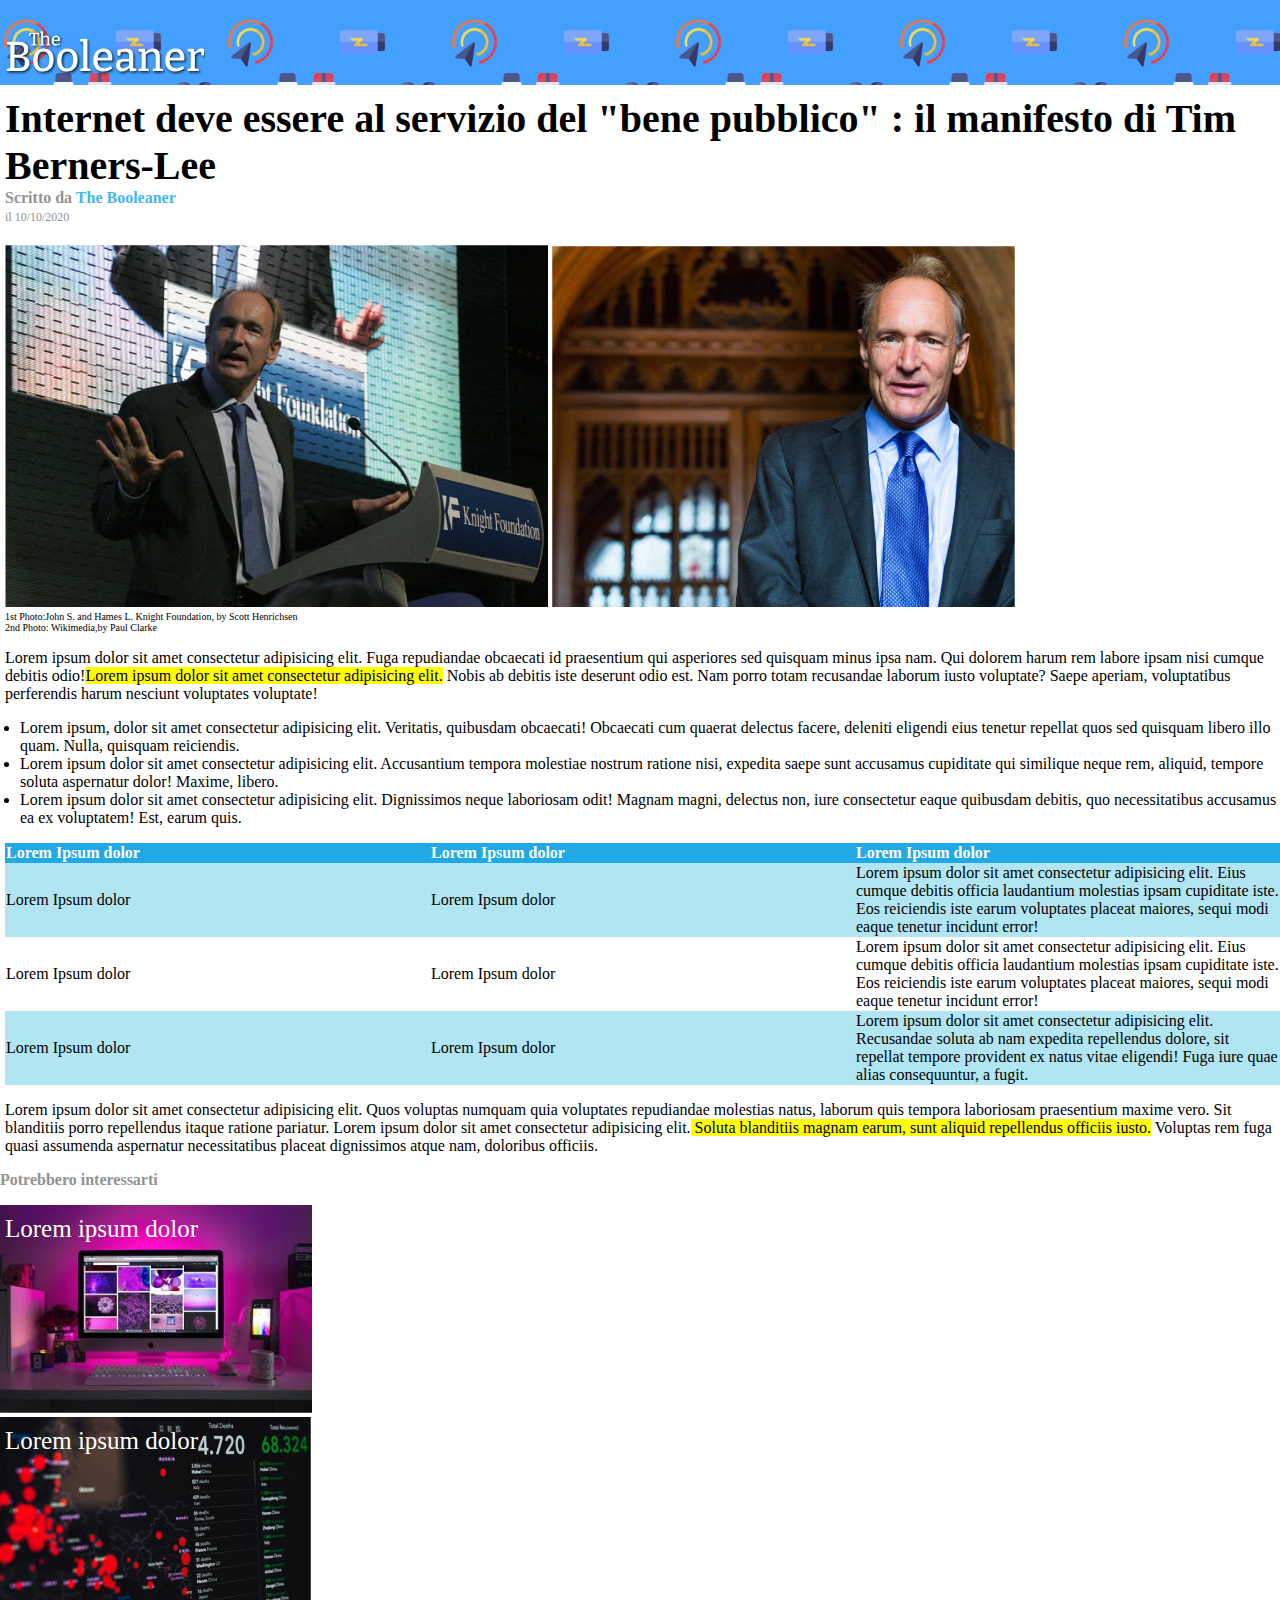
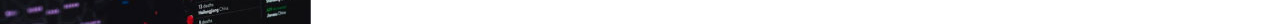
<file: index.html>
<!DOCTYPE html>
<html lang="en">
<head>
    <meta charset="UTF-8">
    <meta http-equiv="X-UA-Compatible" content="IE=edge">
    <meta name="viewport" content="width=device-width, initial-scale=1.0">
    <title>The Booleaner</title>
    <link rel="stylesheet" href="css/style.css">
</head>
<body>
    <header>
        <img src="img/logo.svg" alt="The Booleaner" />

    </header>
    
    <main>
        <h1>Internet deve essere al servizio del "bene pubblico" : il manifesto di Tim Berners-Lee</h1>
        <p id="from">
            <strong>Scritto da <a href="#"> The Booleaner</a></strong><br />
            <span id="date">il 10/10/2020</span>
        </p>

        <img src="img/tim-1.jpg" alt="Knight Foundation">
        <img src="img/tim-2.jpg" alt="Knight Foundation">

        <p class="description">1st Photo:John S. and Hames L. Knight Foundation, by Scott Henrichsen <br />2nd Photo: Wikimedia,by Paul Clarke</p>
        
        <p>Lorem ipsum dolor sit amet consectetur adipisicing elit. Fuga repudiandae obcaecati id praesentium qui asperiores sed quisquam minus ipsa nam. Qui dolorem harum rem labore ipsam nisi cumque debitis odio!<mark>Lorem ipsum dolor sit amet consectetur adipisicing elit.</mark> Nobis ab debitis iste deserunt odio est. Nam porro totam recusandae laborum iusto voluptate? Saepe aperiam, voluptatibus perferendis harum nesciunt voluptates voluptate!</p>
        
        <ul>
            <li>Lorem ipsum, dolor sit amet consectetur adipisicing elit. Veritatis, quibusdam obcaecati! Obcaecati cum quaerat delectus facere, deleniti eligendi eius tenetur repellat quos sed quisquam libero illo quam. Nulla, quisquam reiciendis.</li>
            <li>Lorem ipsum dolor sit amet consectetur adipisicing elit. Accusantium tempora molestiae nostrum ratione nisi, expedita saepe sunt accusamus cupiditate qui similique neque rem, aliquid, tempore soluta aspernatur dolor! Maxime, libero.</li>
            <li>Lorem ipsum dolor sit amet consectetur adipisicing elit. Dignissimos neque laboriosam odit! Magnam magni, delectus non, iure consectetur eaque quibusdam debitis, quo necessitatibus accusamus ea ex voluptatem! Est, earum quis.</li>
        </ul>

        <table>
            <thead>
                <tr>
                    <th>Lorem Ipsum dolor</th>
                    <th>Lorem Ipsum dolor</th>
                    <th>Lorem Ipsum dolor</th>
                </tr>
            </thead>
            <tbody>
                <tr>
                    <td>Lorem Ipsum dolor</td>
                    <td>Lorem Ipsum dolor</td>
                    <td>Lorem ipsum dolor sit amet consectetur adipisicing elit. Eius cumque debitis officia laudantium molestias ipsam cupiditate iste. Eos reiciendis iste earum voluptates placeat maiores, sequi modi eaque tenetur incidunt error!</td>
                </tr>
                <tr>
                    <td>Lorem Ipsum dolor</td>
                    <td>Lorem Ipsum dolor</td>
                    <td>Lorem ipsum dolor sit amet consectetur adipisicing elit. Eius cumque debitis officia laudantium molestias ipsam cupiditate iste. Eos reiciendis iste earum voluptates placeat maiores, sequi modi eaque tenetur incidunt error!</td>
                </tr>
                <tr>
                    <td>Lorem Ipsum dolor</td>
                    <td>Lorem Ipsum dolor</td>
                    <td>Lorem ipsum dolor sit amet consectetur adipisicing elit. Recusandae soluta ab nam expedita repellendus dolore, sit repellat tempore provident ex natus vitae eligendi! Fuga iure quae alias consequuntur, a fugit.</td>
                </tr>
                
            </tbody>
        </table>

        <p>Lorem ipsum dolor sit amet consectetur adipisicing elit. Quos voluptas numquam quia voluptates repudiandae molestias natus, laborum quis tempora laboriosam praesentium maxime vero. Sit blanditiis porro repellendus itaque ratione pariatur. Lorem ipsum dolor sit amet consectetur adipisicing elit.<mark> Soluta blanditiis magnam earum, sunt aliquid repellendus officiis iusto.</mark> Voluptas rem fuga quasi assumenda aspernatur necessitatibus placeat dignissimos atque nam, doloribus officiis.</p>
        
    </main>
    
    <footer>
        <p><strong>Potrebbero interessarti</strong></p>

        <div class="photo-container">
            <img src="img/monitor.jpg" alt="monitor">
            <p class="top-left">Lorem ipsum dolor</p>
        </div>

        <div class="photo-container">
            <img src="img/graph.jpg" alt="graph">
            <p class="top-left">Lorem ipsum dolor</p>
        </div>

       
    </footer>
</body>
</html>
</file>
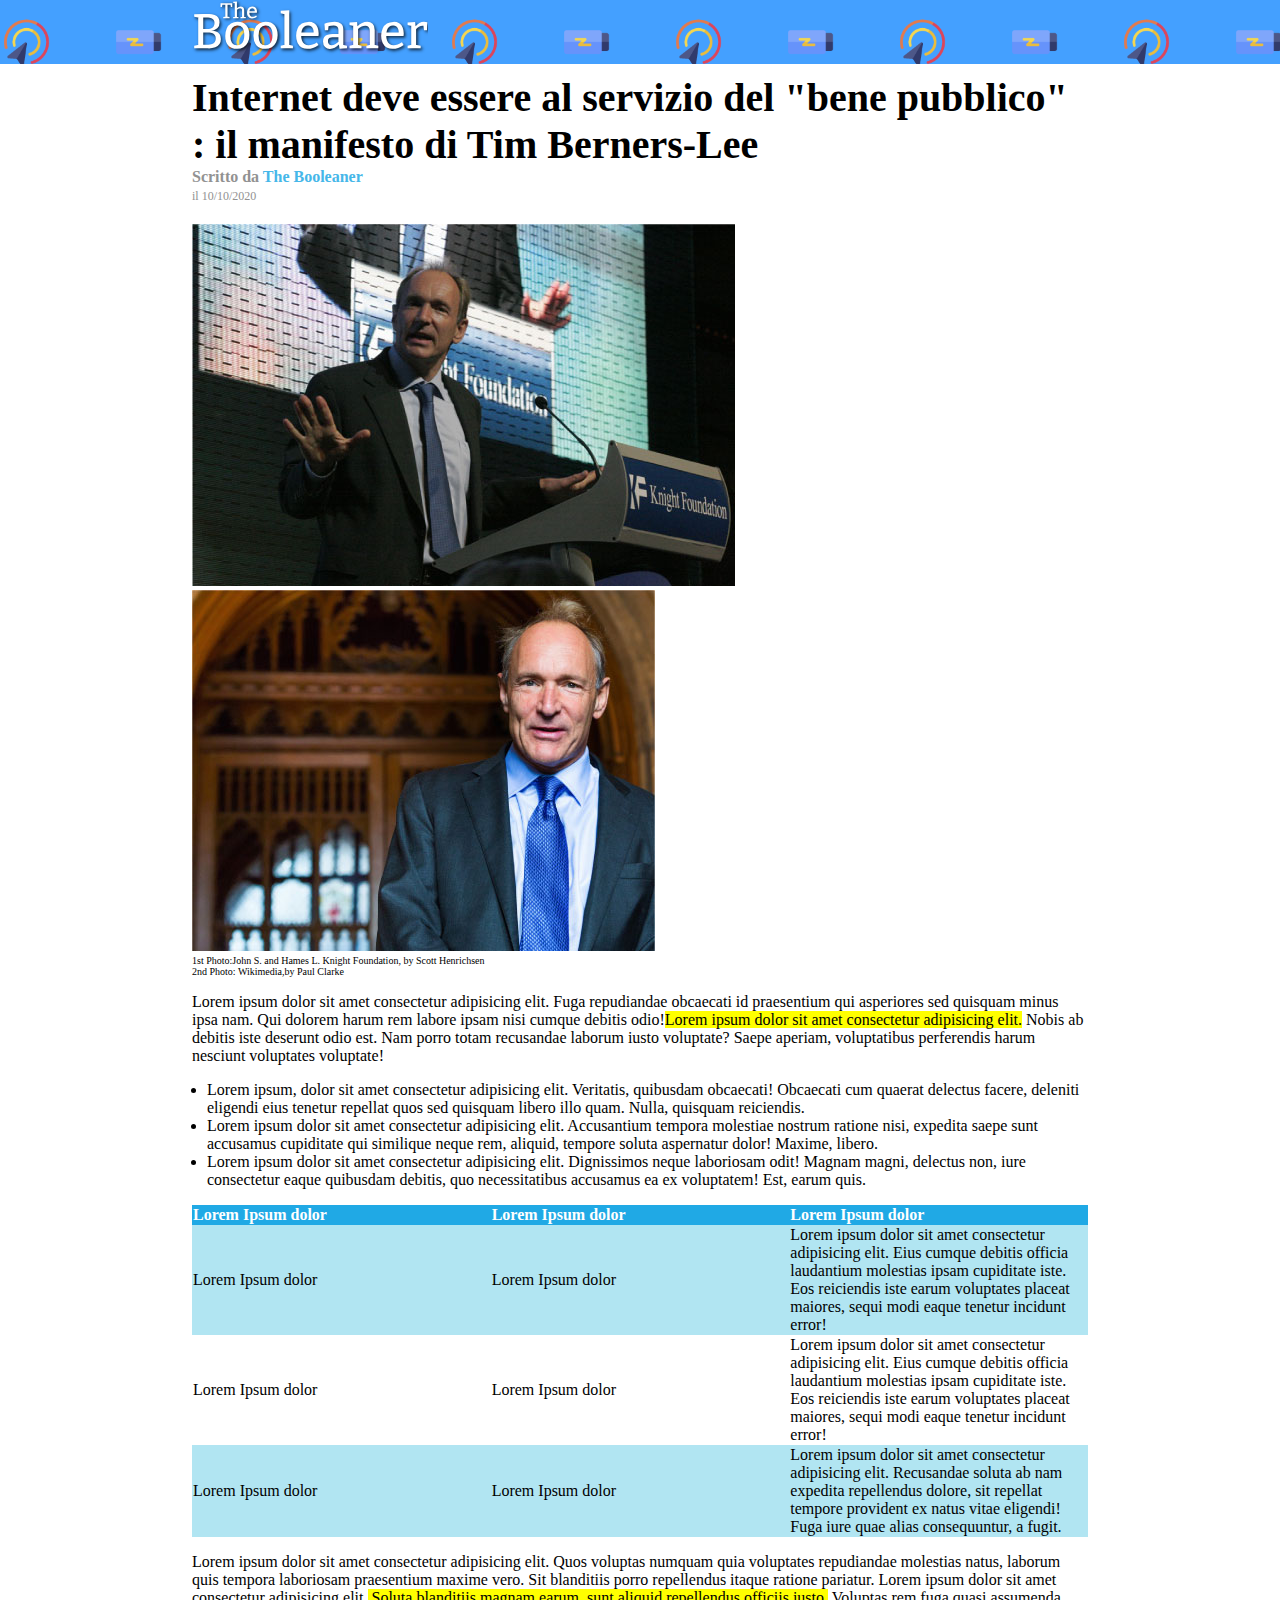
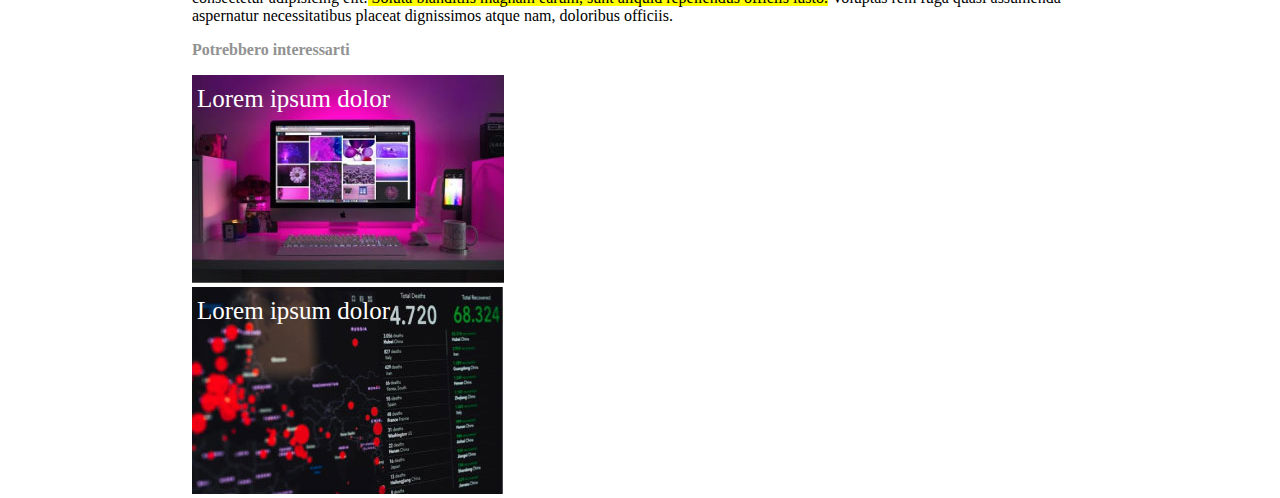
<file: Bonus/index.html>
<!DOCTYPE html>
<html lang="en">
<head>
    <meta charset="UTF-8">
    <meta http-equiv="X-UA-Compatible" content="IE=edge">
    <meta name="viewport" content="width=device-width, initial-scale=1.0">
    <title>The Booleaner</title>
    <link rel="stylesheet" href="css/style.css">
</head>
<body>
    <header>
        <div id="logo">
        <img src="img/logo.svg" alt="The Booleaner" />
        </div>
    </header>
    
    <main>
        <h1>Internet deve essere al servizio del "bene pubblico" : il manifesto di Tim Berners-Lee</h1>
        <p id="from">
            <strong>Scritto da <a href="#"> The Booleaner</a></strong><br />
            <span id="date">il 10/10/2020</span>
        </p>

        <img src="img/tim-1.jpg" alt="Knight Foundation">
        <img src="img/tim-2.jpg" alt="Knight Foundation">

        <p class="description">1st Photo:John S. and Hames L. Knight Foundation, by Scott Henrichsen <br />2nd Photo: Wikimedia,by Paul Clarke</p>
        
        <p>Lorem ipsum dolor sit amet consectetur adipisicing elit. Fuga repudiandae obcaecati id praesentium qui asperiores sed quisquam minus ipsa nam. Qui dolorem harum rem labore ipsam nisi cumque debitis odio!<mark>Lorem ipsum dolor sit amet consectetur adipisicing elit.</mark> Nobis ab debitis iste deserunt odio est. Nam porro totam recusandae laborum iusto voluptate? Saepe aperiam, voluptatibus perferendis harum nesciunt voluptates voluptate!</p>
        
        <ul>
            <li>Lorem ipsum, dolor sit amet consectetur adipisicing elit. Veritatis, quibusdam obcaecati! Obcaecati cum quaerat delectus facere, deleniti eligendi eius tenetur repellat quos sed quisquam libero illo quam. Nulla, quisquam reiciendis.</li>
            <li>Lorem ipsum dolor sit amet consectetur adipisicing elit. Accusantium tempora molestiae nostrum ratione nisi, expedita saepe sunt accusamus cupiditate qui similique neque rem, aliquid, tempore soluta aspernatur dolor! Maxime, libero.</li>
            <li>Lorem ipsum dolor sit amet consectetur adipisicing elit. Dignissimos neque laboriosam odit! Magnam magni, delectus non, iure consectetur eaque quibusdam debitis, quo necessitatibus accusamus ea ex voluptatem! Est, earum quis.</li>
        </ul>

        <table>
            <thead>
                <tr>
                    <th>Lorem Ipsum dolor</th>
                    <th>Lorem Ipsum dolor</th>
                    <th>Lorem Ipsum dolor</th>
                </tr>
            </thead>
            <tbody>
                <tr>
                    <td>Lorem Ipsum dolor</td>
                    <td>Lorem Ipsum dolor</td>
                    <td>Lorem ipsum dolor sit amet consectetur adipisicing elit. Eius cumque debitis officia laudantium molestias ipsam cupiditate iste. Eos reiciendis iste earum voluptates placeat maiores, sequi modi eaque tenetur incidunt error!</td>
                </tr>
                <tr>
                    <td>Lorem Ipsum dolor</td>
                    <td>Lorem Ipsum dolor</td>
                    <td>Lorem ipsum dolor sit amet consectetur adipisicing elit. Eius cumque debitis officia laudantium molestias ipsam cupiditate iste. Eos reiciendis iste earum voluptates placeat maiores, sequi modi eaque tenetur incidunt error!</td>
                </tr>
                <tr>
                    <td>Lorem Ipsum dolor</td>
                    <td>Lorem Ipsum dolor</td>
                    <td>Lorem ipsum dolor sit amet consectetur adipisicing elit. Recusandae soluta ab nam expedita repellendus dolore, sit repellat tempore provident ex natus vitae eligendi! Fuga iure quae alias consequuntur, a fugit.</td>
                </tr>
                
            </tbody>
        </table>

        <p>Lorem ipsum dolor sit amet consectetur adipisicing elit. Quos voluptas numquam quia voluptates repudiandae molestias natus, laborum quis tempora laboriosam praesentium maxime vero. Sit blanditiis porro repellendus itaque ratione pariatur. Lorem ipsum dolor sit amet consectetur adipisicing elit.<mark> Soluta blanditiis magnam earum, sunt aliquid repellendus officiis iusto.</mark> Voluptas rem fuga quasi assumenda aspernatur necessitatibus placeat dignissimos atque nam, doloribus officiis.</p>
        
    </main>
    
    <footer>
        <p><strong>Potrebbero interessarti</strong></p>

        <div class="photo-container">
            <img src="img/monitor.jpg" alt="monitor">
            <p class="top-left">Lorem ipsum dolor</p>
        </div>

        <div class="photo-container">
            <img src="img/graph.jpg" alt="graph">
            <p class="top-left">Lorem ipsum dolor</p>
        </div>

       
    </footer>
</body>
</html>
</file>
<file: css/style.css>
body{
    margin: 0%;
}
main{
    margin-left: 5px;
}

header{
    background-size:35%;
    background-image: url("../img/pattern.png");
    background-color: rgba(68, 160, 255, 1.0);
}

header img{
    width: 200px;
    margin-top: 30px;
    margin-left: 5px;
}
h1{
    font-size: 40px;
    margin-top: 10px;
    margin-bottom: 0;
}

#from{
    color: #929292;
    margin-top: 0px;
    margin-bottom: 20px;
}

#from a{
    text-decoration: none;
    color: #46b7e9;
}

#date{
    font-size: 12px;
}

.description{
    font-size: 10px;
    margin-top: 0;
}

ul{
    padding-left: 15px;
}
/*non penso sia corretta la tabella ma per lo piu che abbia trovato una scappatoia sbagliata */

table{
    text-align: left;
    border-collapse: collapse;
}

thead{
    background-color: #20a9e5;
    color: #ffffff;
    
}

tbody{
    background-color: #b1e5f2;
}

tr:nth-child(2n+0) {
    background-color: #ffffff;
}

th{
    width: 33%;
}
/*fine tabella*/
.photo-container{
    position: relative;
}

footer p{
    color: #929292;
}

.top-left {
    color: #ffffff;
    font-size: 25px;
    position: absolute;
    top: -15px;
    left: 5px;
}
</file>
<file: Bonus/css/style.css>
body{
    margin: 0%;
}
main ,footer ,header #logo{
    width: 70%;
    margin: auto;
}

header{
    background-size:35%;
    background-image: url("../img/pattern.png");
    background-color: rgba(68, 160, 255, 1.0);
}

header img{
    height: 60px;
}

h1{
    font-size: 40px;
    margin-top: 10px;
    margin-bottom: 0;
}

#from{
    color: #929292;
    margin-top: 0px;
    margin-bottom: 20px;
}

#from a{
    text-decoration: none;
    color: #46b7e9;
}

#date{
    font-size: 12px;
}

.description{
    font-size: 10px;
    margin-top: 0;
}

ul{
    padding-left: 15px;
}
/*non penso sia corretta la tabella ma per lo piu che abbia trovato una scappatoia sbagliata */

table{
    text-align: left;
    border-collapse: collapse;
}

thead{
    background-color: #20a9e5;
    color: #ffffff;
    
}

tbody{
    background-color: #b1e5f2;
}

tr:nth-child(2) {
    background-color: #ffffff;
}

th{
    width: 33%;
}
/*fine tabella*/
.photo-container{
    position: relative;
}

footer p{
    color: #929292;
}

.top-left {
    color: #ffffff;
    font-size: 25px;
    position: absolute;
    top: -15px;
    left: 5px;
}
</file>
